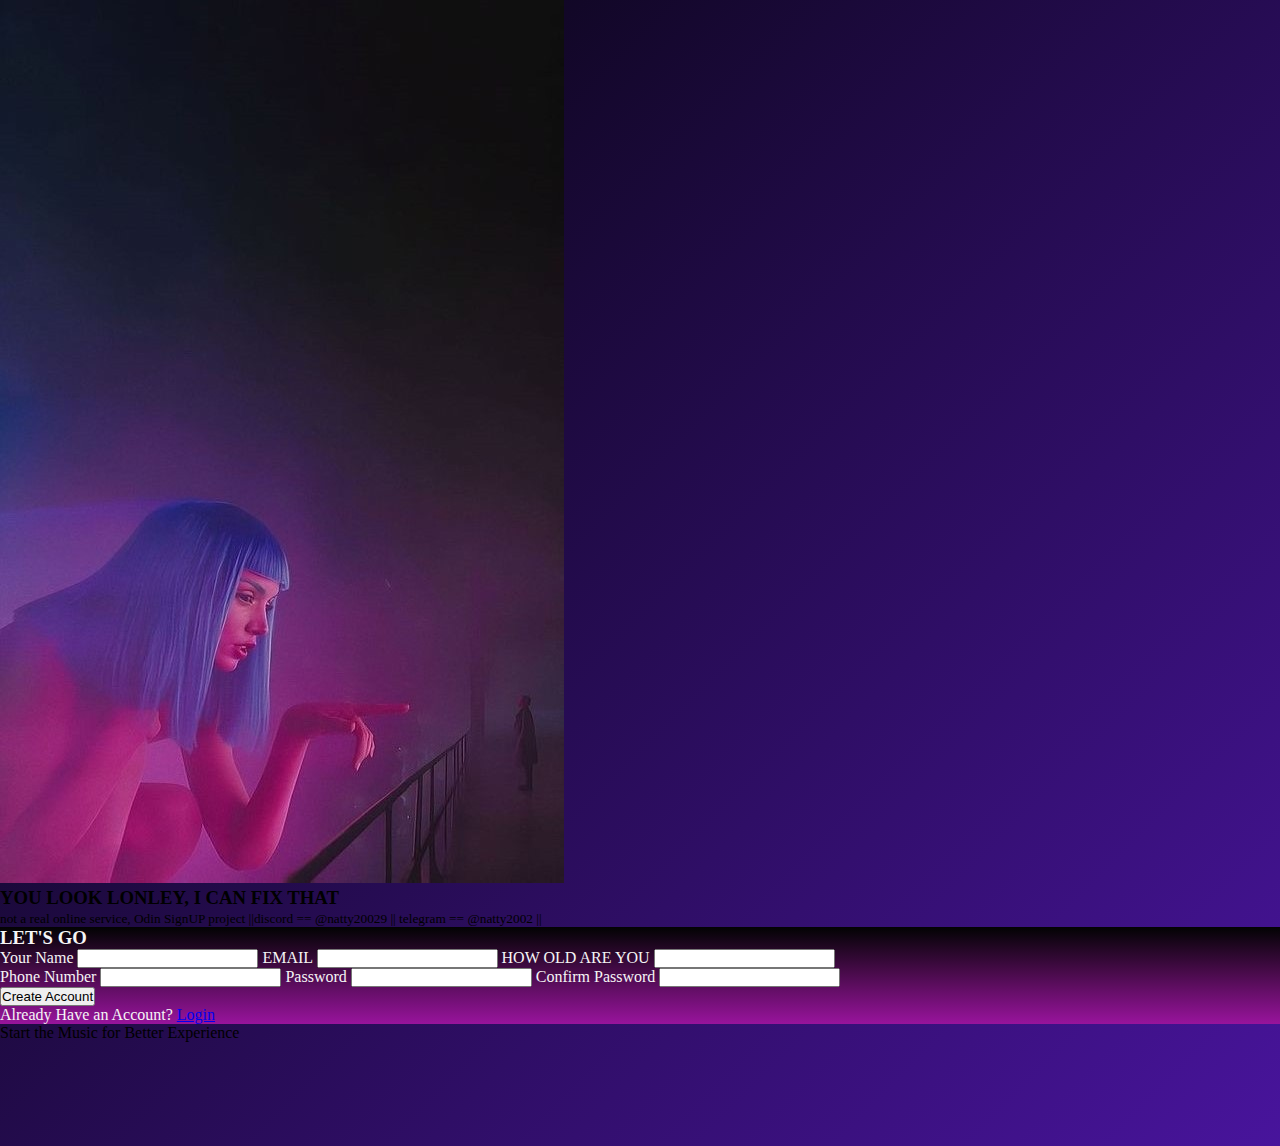
<file: Index.html>
<!DOCTYPE html>
<html lang="en">
<head>
    <meta charset="UTF-8">
    <meta name="viewport" content="width=device-width, initial-scale=1.0">
    <link href="https://cdn.jsdelivr.net/npm/bootstrap@5.3.2/dist/css/bootstrap.min.css" rel="stylesheet" integrity="sha384-T3c6CoIi6uLrA9TneNEoa7RxnatzjcDSCmG1MXxSR1GAsXEV/Dwwykc2MPK8M2HN" crossorigin="anonymous">
<link rel="stylesheet" href="./styles.css">
    <title>Sign Up</title>
</head>
<body class="text-dark">
    <div class="container-fluid align-items-start">
        
        <div class="bg row align-items-center ">
<div class="col-4 justify-content-center align-items-center d-none d-md-block ">

    <img src="./Images/Left.jpg" alt="" class="img-fluid my-2">
    

</div>
<div class="col-md-8 col-sm-12 align-items-center justify-content-center">
   <div class="text-center mt-5 p-1">
    <h3 class="display-6 text-light">YOU LOOK LONLEY, I CAN FIX THAT</h3>
    <small class="text-secondary">not a real online service, Odin SignUP project ||discord == @natty20029 || telegram == @natty2002 ||</small>
 </div>
 
    <div class="sign card shadow-lg border-0 mt-3 mb-2 p-3">
        <h3 class="card-title my-3">LET'S GO</h3>
        <form action="#" class="card-body">
            <div class="row justify-content-center">
                <div class="col-5">
                    <label for="first" class="form-label">Your Name</label>
    <input type="text" class="my-1 form-control" name="first" required>
                    <label for="" class="form-label" >EMAIL</label>
    <input type="email" class="my-1 form-control" required>
                    <label for="" class="form-label">HOW OLD ARE YOU</label>
    <input type="number" class="my-1 form-control" required>
                </div>
                <div class="col-5">
    <label for="" class="form-label">Phone Number</label>
    <input type="tel" class="my-1 form-control" required>
    <label for="" class="form-label">Password</label>
    <input type="password" class="my-1 form-control" required>
    <label for="" class="form-label">Confirm Password</label>
    <input type="Password" class="my-1 form-control" required>
                </div>
                <div class="text-center">
                    <button class="btn btn-lg btn-outline-dark text-light my-3">Create Account</button>
                </div>
                <div class="text-center">
                    <p class="lead fw-bold">Already Have an Account?    <a href="#" class="btn btn-md btn-outline-primary text-light">Login</a></p>
                </div>
               
            </div>
        </form>
    </div>
     <div class="text-center text-secondary">
                    <p class="fw-bold my-2">Start the Music for Better Experience</p>
                    <iframe style="border-radius:12px" src="https://open.spotify.com/embed/track/0ZTnonAT0pT87epvFfSTgi?utm_source=generator" width="80%" height="100" frameBorder="0" allowfullscreen="" allow="autoplay; clipboard-write; encrypted-media; fullscreen; picture-in-picture" loading="lazy"></iframe>
                </div>
    </div>
        </div>
    </div>

    <script src="https://cdn.jsdelivr.net/npm/bootstrap@5.3.2/dist/js/bootstrap.bundle.min.js" integrity="sha384-C6RzsynM9kWDrMNeT87bh95OGNyZPhcTNXj1NW7RuBCsyN/o0jlpcV8Qyq46cDfL" crossorigin="anonymous">
         // Function to click the play button
    </script>
</body>
</html>
</file>
<file: styles.css>
* {
    margin: 0;
    padding: 0;
    box-sizing: border-box;
}

body {
    background: linear-gradient(135deg, #010303, #48149c);
    
}

.sign {
    background: linear-gradient(180deg, #020303, #98149c);
    color: whitesmoke;
}

input {
    color: #3a0580
}
</file>
